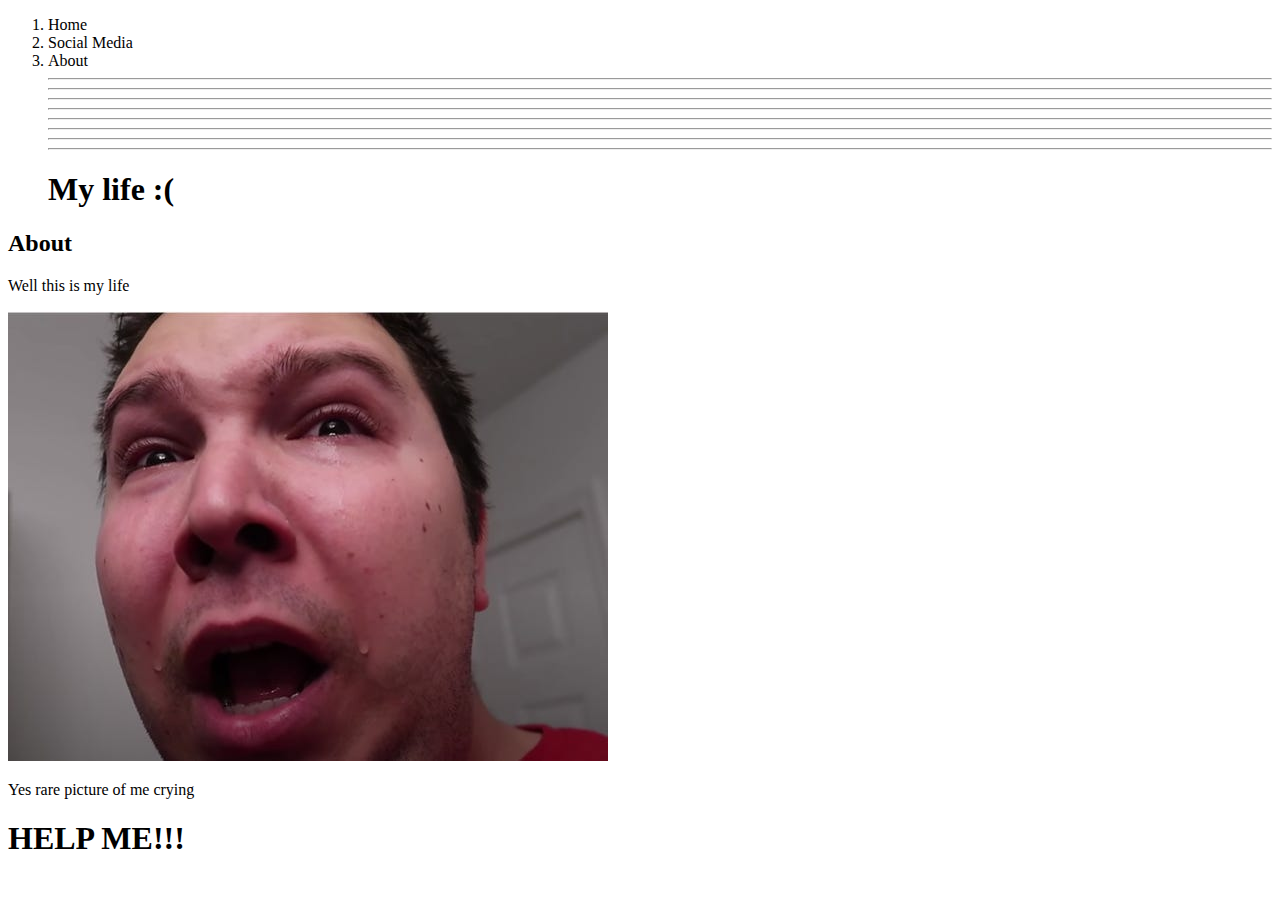
<file: About.html>
<!DOCTYPE html>
<html lang="en">
<head>
</head>
  
<body>
  <header>
    <nav>
      <ol>
        <li>Home</li>
        <li>Social Media</li>
        <li>About</li>
        <hr>
        <hr>
        <hr>
        <hr>
        <hr>
        <hr>
        <hr>
        <hr>

        <h1>My life :( </h1>
      </ol>
    </nav>
  </header>
  <section>
    <h2>About</h2>
    <p> Well this is my life</p>
    <img src="5e99e209dcd88c7783220c24.jpeg">
    <p>Yes rare picture of me crying </p>
    <h1>HELP ME!!!</h1>
  
  
  
  </section>
  
   
  
  
</body>
</html>
</file>
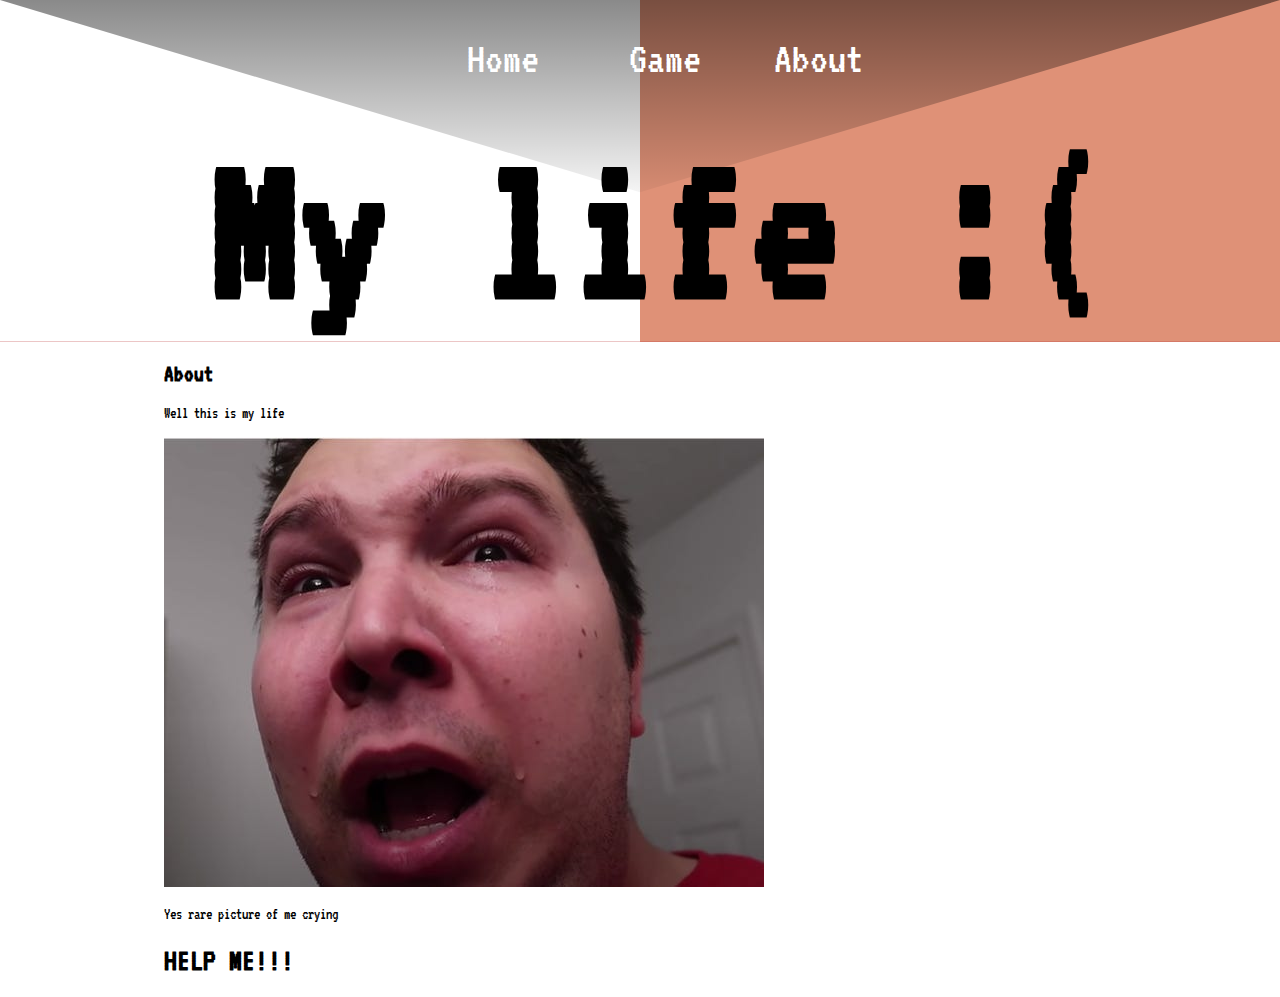
<file: about.html>
<!DOCTYPE html>
<html lang="en">
<head>
  <link rel="stylesheet" href="master.css"   />
</head>
  
<body>
  <header class="main-header">
    <nav class="nav main-nav">
      <ul>
        <a href="index.html" target="_self">     <li>Home</li> </a>
         <a href="game.html" target="_self">   <li>Game</li>
        <a href="about.html" target="_self">     <li>About</li> </a>

        <h1 class="about-text">My life :( </h1>
      </ul>
    </nav>
  </header>
  <section class="section-text container">
    <h2>About</h2>
    <p> Well this is my life</p>
    <img src="5e99e209dcd88c7783220c24.jpeg">
    <p>Yes rare picture of me crying </p>
    <h1>HELP ME!!!</h1>
  
  
  
  </section>
  
   
  
  
</body>
</html>
</file>
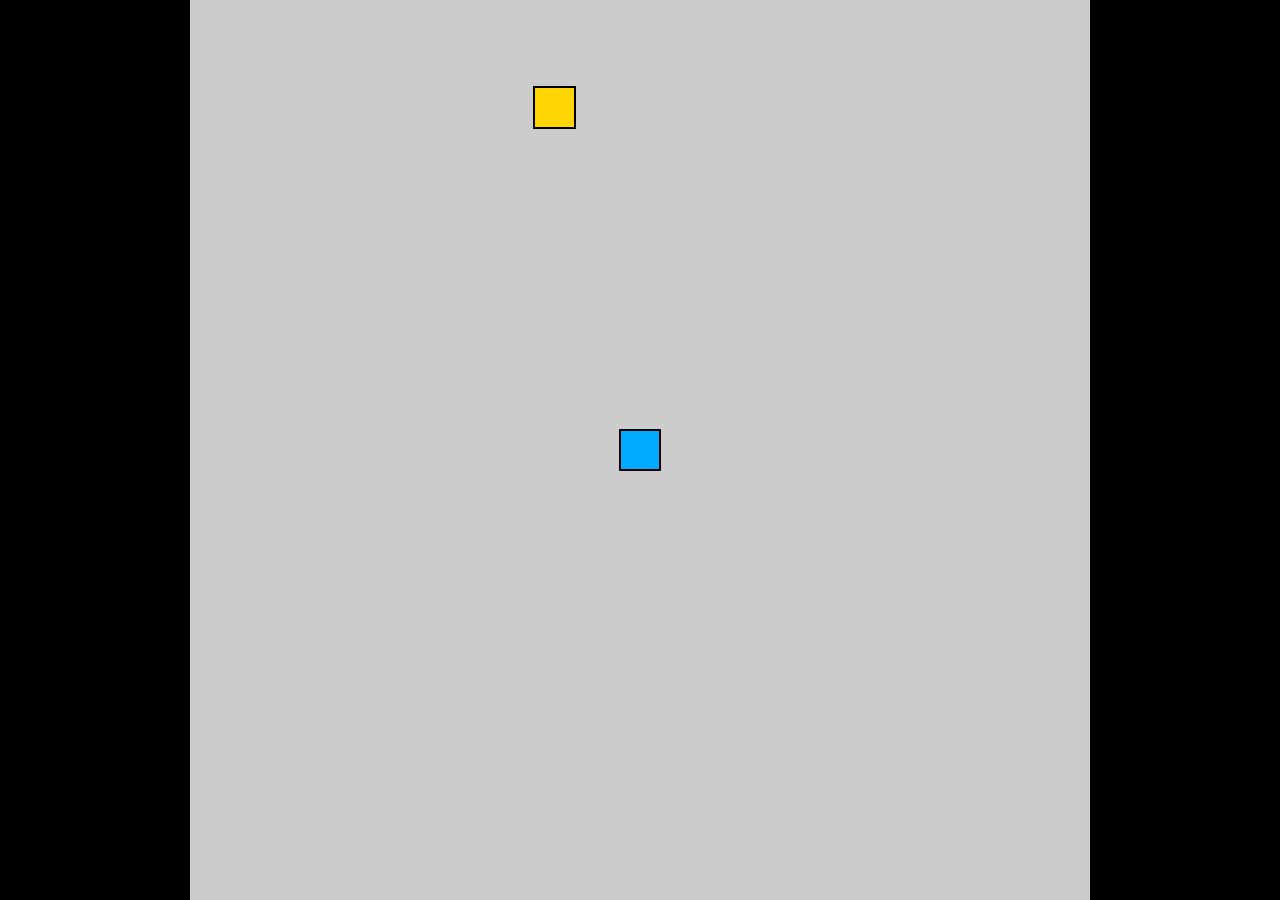
<file: game.html>
<!DOCTYPE html>
<html lang="en">
<head>
  <meta charset="UTF-8">
  <meta name="viewport" content="width=device-width, initial-scale=1.0">
  <meta http-equiv="X-UA-Compatible" content="ie=edge">
  <title>Snake</title>
  <style>
  
    body {
      height: 100vh;
      width: 100vw;
      display: flex;
      justify-content: center;
      align-items: center;
      margin: 0;
      background-color: black;
    }

    #game-board {
      background-color: #CCC;
      width: 100vmin;
      height: 100vmin;
      display: grid;
      grid-template-rows: repeat(21, 1fr);
      grid-template-columns: repeat(21, 1fr);
    }

    .snake {
      background-color: hsl(200, 100%, 50%);
      border: .25vmin solid black;
    }

    .food {
      background-color: hsl(50, 100%, 50%);
      border: .25vmin solid black;
    }
  </style>
  <script src="game.js" defer type="module"></script>
</head>
<body>
  <div id="game-board"></div>
</body>
</html>
</file>
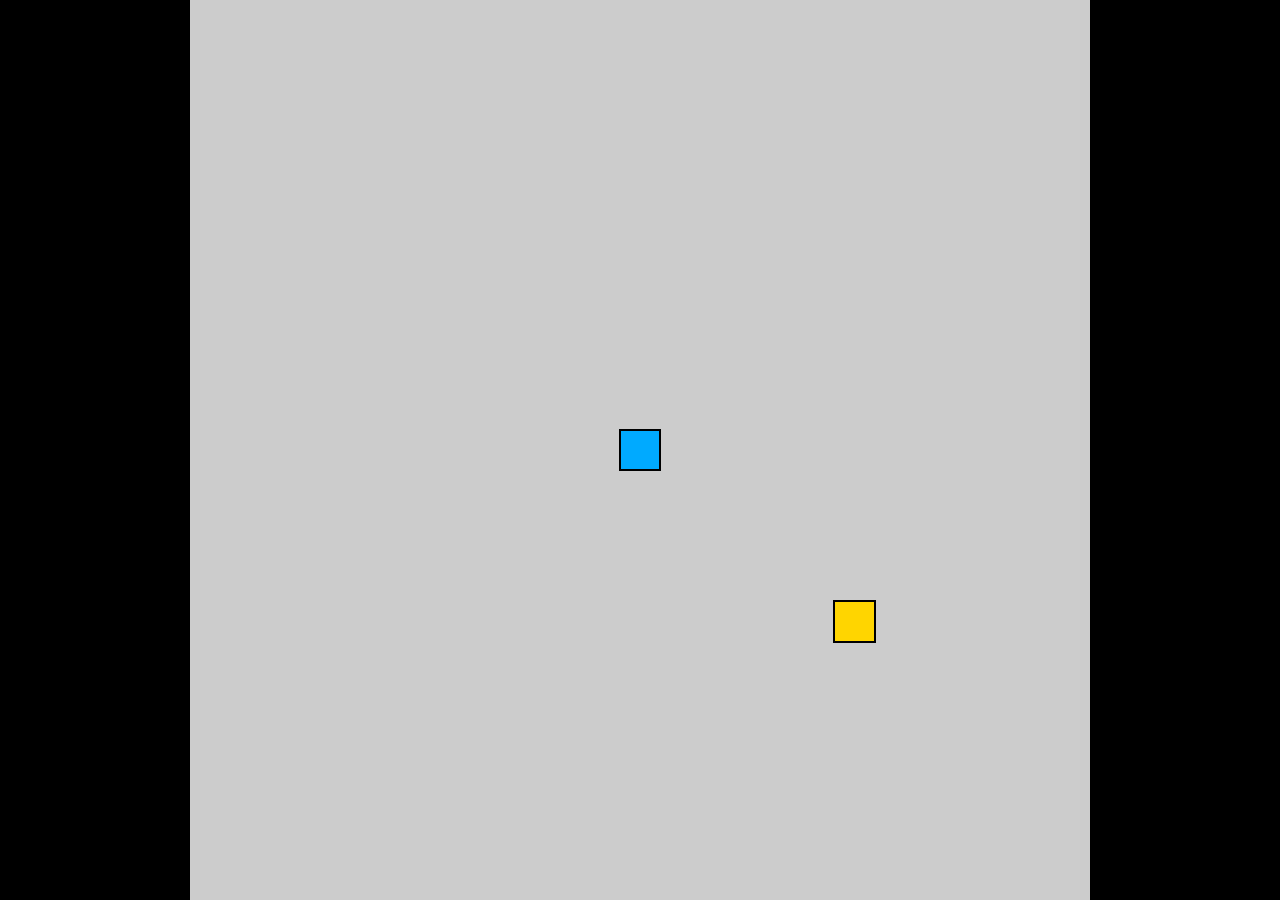
<file: memes.html>
<!DOCTYPE html>
<html lang="en">
<head>
  <meta charset="UTF-8">
  <meta name="viewport" content="width=device-width, initial-scale=1.0">
  <meta http-equiv="X-UA-Compatible" content="ie=edge">
  <title>Snake</title>
  <style>
  
    body {
      height: 100vh;
      width: 100vw;
      display: flex;
      justify-content: center;
      align-items: center;
      margin: 0;
      background-color: black;
    }

    #game-board {
      background-color: #CCC;
      width: 100vmin;
      height: 100vmin;
      display: grid;
      grid-template-rows: repeat(21, 1fr);
      grid-template-columns: repeat(21, 1fr);
    }

    .snake {
      background-color: hsl(200, 100%, 50%);
      border: .25vmin solid black;
    }

    .food {
      background-color: hsl(50, 100%, 50%);
      border: .25vmin solid black;
    }
  </style>
  <script src="game.js" defer type="module"></script>
</head>
<body>
  <div id="game-board"></div>
</body>
</html>
</file>
<file: master.css>
@import url('https://fonts.googleapis.com/css2?family=VT323&display=swap');
@import url('https://fonts.googleapis.com/css2?family=Roboto:wght@700&display=swap');


* {
  box-sizing: border-box;
  font-family: VT323;
}






html, body {
  padding: 0;
  margin: 0;
}
.nav ul{
  margin: 0;
}

.nav li {
  display: inline;
}

.nav a {
  display: inline-block;
  color: white;
  padding: .8em;
  text-decoration: none;
}
  
  .main-nav {
    text-align: center;
    font-size: 2.8em;
    font-weight: lighter;
    border-bottom: 1px solid rgba(193, 66, 66, 0.3);
  }
  
  .main-nav li {
    padding: 0 7%;
  }
  
  
  
.nav a:hover {
  background-color: rgba(193, 66, 66, 0.3);
}

.main-header {
background-image: url("data:image/svg+xml,%3Csvg xmlns='http://www.w3.org/2000/svg' width='100' height='100' viewBox='0 0 200 200'%3E%3Cdefs%3E%3ClinearGradient id='a' gradientUnits='userSpaceOnUse' x1='100' y1='33' x2='100' y2='-3'%3E%3Cstop offset='0' stop-color='%23000' stop-opacity='0'/%3E%3Cstop offset='1' stop-color='%23000' stop-opacity='1'/%3E%3C/linearGradient%3E%3ClinearGradient id='b' gradientUnits='userSpaceOnUse' x1='100' y1='135' x2='100' y2='97'%3E%3Cstop offset='0' stop-color='%23000' stop-opacity='0'/%3E%3Cstop offset='1' stop-color='%23000' stop-opacity='1'/%3E%3C/linearGradient%3E%3C/defs%3E%3Cg fill='%23ca481d' fill-opacity='0.6'%3E%3Crect x='100' width='100' height='100'/%3E%3Crect y='100' width='100' height='100'/%3E%3C/g%3E%3Cg fill-opacity='0.5'%3E%3Cpolygon fill='url(%23a)' points='100 30 0 0 200 0'/%3E%3Cpolygon fill='url(%23b)' points='100 100 0 130 0 100 200 100 200 130'/%3E%3C/g%3E%3C/svg%3E");
  background-size: cover;
}

.about-text {
  text-align: center;
  margin: 0;
  font-size: 5em;
  color: rgba (0, 207, 255, 1);
}

.about-text-size {
  font-size: 5em;
}





.container {
  margin: 2em;
}

.section-text {
  max-width: 1000px;
  margin: 0 auto;
  padding: 0 1.5em;
}


#copyright {
	float: left;
	padding-bottom: 10px;
	padding-top: 10px;
	text-align: center;
	bottom: 0px;
	width: 100%;
}
</file>
